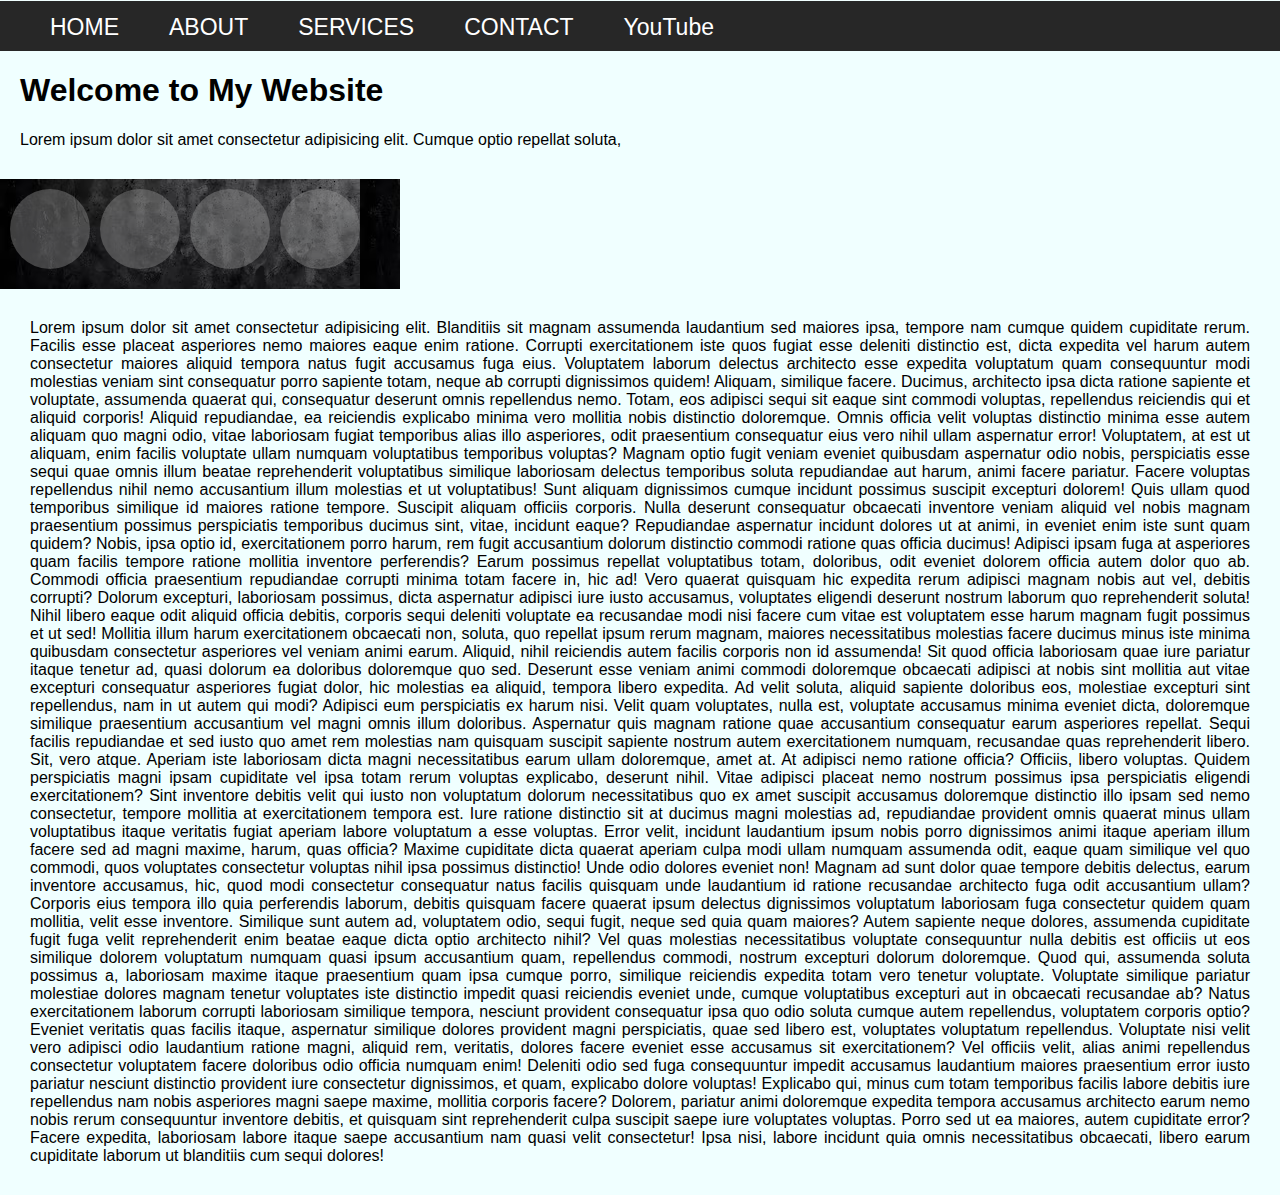
<file: index.html>
<!DOCTYPE html>
<html lang="en">
  <head>
    <meta charset="UTF-8" />
    <meta name="viewport" content="width=device-width, initial-scale=1.0" />
    <title>Microsoft Team</title>
    <link rel="icon" href="./img/microsoft-team-favicon.jpeg" />
    <link rel="stylesheet" href="style.css" />
    <link
      rel="stylesheet"
      href="https://cdnjs.cloudflare.com/ajax/libs/font-awesome/6.4.2/css/all.min.css"
      integrity="sha512-z3gLpd7yknf1YoNbCzqRKc4qyor8gaKU1qmn+CShxbuBusANI9QpRohGBreCFkKxLhei6S9CQXFEbbKuqLg0DA=="
      crossorigin="anonymous"
      referrerpolicy="no-referrer"
    />
  </head>
  <body> 
    <header style="margin-top: 1px; position: sticky; top: 0px;">
      <nav class="nav-bar">
        <ul style="height: 50px; position: absolute; top: -18px">
          <li style="margin-left: 10px">HOME</li>
          <li>ABOUT</li>
          <li>SERVICES</li>
          <li>CONTACT</li>
          <li><a href="./youTube.html" style="text-decoration: none; color: white;">YouTube</a></li>
        </ul>
      </nav>
    </header>
    <main>
      <h1>Welcome to My Website</h1>
      <p
        style="font-weight: lighter; font-family: Arial, Helvetica, sans-serif"
      >
        Lorem ipsum dolor sit amet consectetur adipisicing elit. Cumque optio
        repellat soluta,
      </p>
    </main>
    <section class="main-container">
      <div><i class="fa-solid fa-microphone"></i></div>
      <div>
        <i class="fa-solid fa-video"></i>
        <i class="fa-solid fa-circle-exclamation"></i>
      </div>
      <div><i class="fa-regular fa-closed-captioning"></i></div>
      <div><i class="fa-regular fa-face-laugh"></i></div>
    </section>
    <section class="content">
      Lorem ipsum dolor sit amet consectetur adipisicing elit. Blanditiis sit
      magnam assumenda laudantium sed maiores ipsa, tempore nam cumque quidem
      cupiditate rerum. Facilis esse placeat asperiores nemo maiores eaque enim
      ratione. Corrupti exercitationem iste quos fugiat esse deleniti distinctio
      est, dicta expedita vel harum autem consectetur maiores aliquid tempora
      natus fugit accusamus fuga eius. Voluptatem laborum delectus architecto
      esse expedita voluptatum quam consequuntur modi molestias veniam sint
      consequatur porro sapiente totam, neque ab corrupti dignissimos quidem!
      Aliquam, similique facere. Ducimus, architecto ipsa dicta ratione sapiente
      et voluptate, assumenda quaerat qui, consequatur deserunt omnis
      repellendus nemo. Totam, eos adipisci sequi sit eaque sint commodi
      voluptas, repellendus reiciendis qui et aliquid corporis! Aliquid
      repudiandae, ea reiciendis explicabo minima vero mollitia nobis distinctio
      doloremque. Omnis officia velit voluptas distinctio minima esse autem
      aliquam quo magni odio, vitae laboriosam fugiat temporibus alias illo
      asperiores, odit praesentium consequatur eius vero nihil ullam aspernatur
      error! Voluptatem, at est ut aliquam, enim facilis voluptate ullam numquam
      voluptatibus temporibus voluptas? Magnam optio fugit veniam eveniet
      quibusdam aspernatur odio nobis, perspiciatis esse sequi quae omnis illum
      beatae reprehenderit voluptatibus similique laboriosam delectus temporibus
      soluta repudiandae aut harum, animi facere pariatur. Facere voluptas
      repellendus nihil nemo accusantium illum molestias et ut voluptatibus!
      Sunt aliquam dignissimos cumque incidunt possimus suscipit excepturi
      dolorem! Quis ullam quod temporibus similique id maiores ratione tempore.
      Suscipit aliquam officiis corporis. Nulla deserunt consequatur obcaecati
      inventore veniam aliquid vel nobis magnam praesentium possimus
      perspiciatis temporibus ducimus sint, vitae, incidunt eaque? Repudiandae
      aspernatur incidunt dolores ut at animi, in eveniet enim iste sunt quam
      quidem? Nobis, ipsa optio id, exercitationem porro harum, rem fugit
      accusantium dolorum distinctio commodi ratione quas officia ducimus!
      Adipisci ipsam fuga at asperiores quam facilis tempore ratione mollitia
      inventore perferendis? Earum possimus repellat voluptatibus totam,
      doloribus, odit eveniet dolorem officia autem dolor quo ab. Commodi
      officia praesentium repudiandae corrupti minima totam facere in, hic ad!
      Vero quaerat quisquam hic expedita rerum adipisci magnam nobis aut vel,
      debitis corrupti? Dolorum excepturi, laboriosam possimus, dicta aspernatur
      adipisci iure iusto accusamus, voluptates eligendi deserunt nostrum
      laborum quo reprehenderit soluta! Nihil libero eaque odit aliquid officia
      debitis, corporis sequi deleniti voluptate ea recusandae modi nisi facere
      cum vitae est voluptatem esse harum magnam fugit possimus et ut sed!
      Mollitia illum harum exercitationem obcaecati non, soluta, quo repellat
      ipsum rerum magnam, maiores necessitatibus molestias facere ducimus minus
      iste minima quibusdam consectetur asperiores vel veniam animi earum.
      Aliquid, nihil reiciendis autem facilis corporis non id assumenda! Sit
      quod officia laboriosam quae iure pariatur itaque tenetur ad, quasi
      dolorum ea doloribus doloremque quo sed. Deserunt esse veniam animi
      commodi doloremque obcaecati adipisci at nobis sint mollitia aut vitae
      excepturi consequatur asperiores fugiat dolor, hic molestias ea aliquid,
      tempora libero expedita. Ad velit soluta, aliquid sapiente doloribus eos,
      molestiae excepturi sint repellendus, nam in ut autem qui modi? Adipisci
      eum perspiciatis ex harum nisi. Velit quam voluptates, nulla est,
      voluptate accusamus minima eveniet dicta, doloremque similique praesentium
      accusantium vel magni omnis illum doloribus. Aspernatur quis magnam
      ratione quae accusantium consequatur earum asperiores repellat. Sequi
      facilis repudiandae et sed iusto quo amet rem molestias nam quisquam
      suscipit sapiente nostrum autem exercitationem numquam, recusandae quas
      reprehenderit libero. Sit, vero atque. Aperiam iste laboriosam dicta magni
      necessitatibus earum ullam doloremque, amet at. At adipisci nemo ratione
      officia? Officiis, libero voluptas. Quidem perspiciatis magni ipsam
      cupiditate vel ipsa totam rerum voluptas explicabo, deserunt nihil. Vitae
      adipisci placeat nemo nostrum possimus ipsa perspiciatis eligendi
      exercitationem? Sint inventore debitis velit qui iusto non voluptatum
      dolorum necessitatibus quo ex amet suscipit accusamus doloremque
      distinctio illo ipsam sed nemo consectetur, tempore mollitia at
      exercitationem tempora est. Iure ratione distinctio sit at ducimus magni
      molestias ad, repudiandae provident omnis quaerat minus ullam voluptatibus
      itaque veritatis fugiat aperiam labore voluptatum a esse voluptas. Error
      velit, incidunt laudantium ipsum nobis porro dignissimos animi itaque
      aperiam illum facere sed ad magni maxime, harum, quas officia? Maxime
      cupiditate dicta quaerat aperiam culpa modi ullam numquam assumenda odit,
      eaque quam similique vel quo commodi, quos voluptates consectetur voluptas
      nihil ipsa possimus distinctio! Unde odio dolores eveniet non! Magnam ad
      sunt dolor quae tempore debitis delectus, earum inventore accusamus, hic,
      quod modi consectetur consequatur natus facilis quisquam unde laudantium
      id ratione recusandae architecto fuga odit accusantium ullam? Corporis
      eius tempora illo quia perferendis laborum, debitis quisquam facere
      quaerat ipsum delectus dignissimos voluptatum laboriosam fuga consectetur
      quidem quam mollitia, velit esse inventore. Similique sunt autem ad,
      voluptatem odio, sequi fugit, neque sed quia quam maiores? Autem sapiente
      neque dolores, assumenda cupiditate fugit fuga velit reprehenderit enim
      beatae eaque dicta optio architecto nihil? Vel quas molestias
      necessitatibus voluptate consequuntur nulla debitis est officiis ut eos
      similique dolorem voluptatum numquam quasi ipsum accusantium quam,
      repellendus commodi, nostrum excepturi dolorum doloremque. Quod qui,
      assumenda soluta possimus a, laboriosam maxime itaque praesentium quam
      ipsa cumque porro, similique reiciendis expedita totam vero tenetur
      voluptate. Voluptate similique pariatur molestiae dolores magnam tenetur
      voluptates iste distinctio impedit quasi reiciendis eveniet unde, cumque
      voluptatibus excepturi aut in obcaecati recusandae ab? Natus
      exercitationem laborum corrupti laboriosam similique tempora, nesciunt
      provident consequatur ipsa quo odio soluta cumque autem repellendus,
      voluptatem corporis optio? Eveniet veritatis quas facilis itaque,
      aspernatur similique dolores provident magni perspiciatis, quae sed libero
      est, voluptates voluptatum repellendus. Voluptate nisi velit vero adipisci
      odio laudantium ratione magni, aliquid rem, veritatis, dolores facere
      eveniet esse accusamus sit exercitationem? Vel officiis velit, alias animi
      repellendus consectetur voluptatem facere doloribus odio officia numquam
      enim! Deleniti odio sed fuga consequuntur impedit accusamus laudantium
      maiores praesentium error iusto pariatur nesciunt distinctio provident
      iure consectetur dignissimos, et quam, explicabo dolore voluptas!
      Explicabo qui, minus cum totam temporibus facilis labore debitis iure
      repellendus nam nobis asperiores magni saepe maxime, mollitia corporis
      facere? Dolorem, pariatur animi doloremque expedita tempora accusamus
      architecto earum nemo nobis rerum consequuntur inventore debitis, et
      quisquam sint reprehenderit culpa suscipit saepe iure voluptates voluptas.
      Porro sed ut ea maiores, autem cupiditate error? Facere expedita,
      laboriosam labore itaque saepe accusantium nam quasi velit consectetur!
      Ipsa nisi, labore incidunt quia omnis necessitatibus obcaecati, libero
      earum cupiditate laborum ut blanditiis cum sequi dolores!
    </section>
  </body>
</html>
</file>
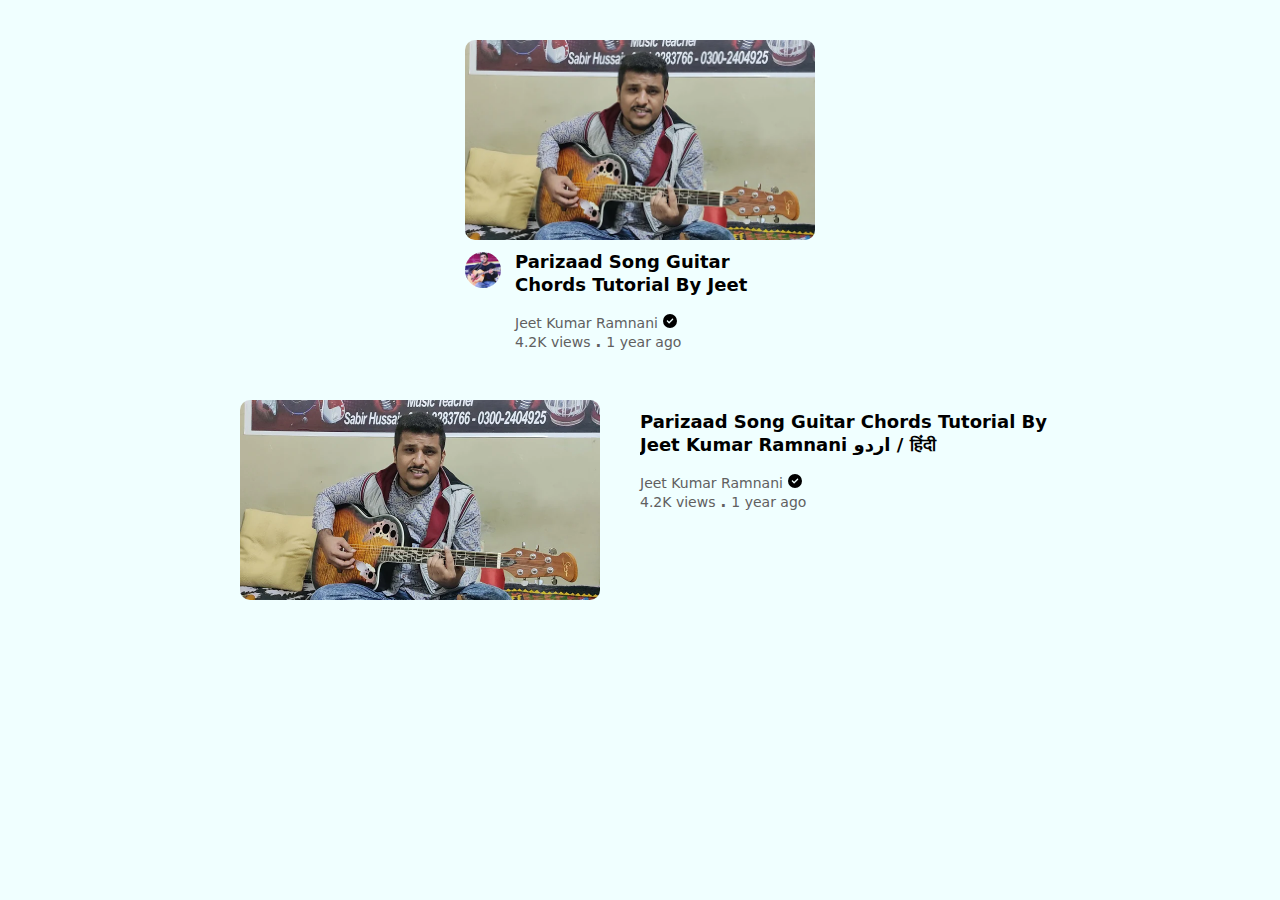
<file: youTube.html>
<!DOCTYPE html>
<html lang="en">
  <head>
    <meta charset="UTF-8" />
    <meta name="viewport" content="width=device-width, initial-scale=1.0" />
    <title>YouTube</title>
    <link rel="icon" href="./img/youTube.png" />
    <link rel="stylesheet" href="./youTube.css" />
    <link
      rel="stylesheet"
      href="https://cdnjs.cloudflare.com/ajax/libs/font-awesome/6.4.2/css/all.min.css"
      integrity="sha512-z3gLpd7yknf1YoNbCzqRKc4qyor8gaKU1qmn+CShxbuBusANI9QpRohGBreCFkKxLhei6S9CQXFEbbKuqLg0DA=="
      crossorigin="anonymous"
      referrerpolicy="no-referrer"
    />
  </head>
  <body>
    <section class="main-container">
      <a
        href="https://www.youtube.com/watch?v=B8b7vDbIeAw"
        style="text-decoration: none; color: black"
      >
        <div class="image">
          <i class="fa-regular fa-clock" title="Watch Later"></i>
        </div>

        <div class="channel-logo"></div>
        <div class="main-content-container">
          <div class="video-title">
            <h3>
              Parizaad Song Guitar Chords Tutorial By Jeet Kumar Ramnani اردو /
              हिंदी
            </h3>
          </div>
          <a href="" class="channel-detail">Jeet Kumar Ramnani</a>
          <div class="tick"></div>
          <br />
          <span class="channel-detail">4.2K views</span>
          <span
            class="channel-detail"
            style="font-weight: bolder; font-size: 15px"
            >.</span
          >
          <span class="channel-detail">1 year ago</span>
        </div>
        <div class="burger">
          <span
            style="
              display: block;
              margin: 0px;
              font-size: larger;
              font-weight: bolder;
            "
            >.</span
          ><span
            style="
              display: block;
              margin: 0px;
              font-size: larger;
              font-weight: bolder;
            "
            >.</span
          ><span
            style="
              display: block;
              margin-top: 0px;
              font-size: larger;
              font-weight: bolder;
            "
            >.</span
          >
        </div>
      </a>
    </section>

    <section class="main-container" style="width: 800px; height: 200px;">
        <a
          href="https://www.youtube.com/watch?v=B8b7vDbIeAw"
          style="text-decoration: none; color: black"
        >
          <div class="image" style="float: left; width: 360px;">
            <i class="fa-regular fa-clock" title="Watch Later" style="right: 440px;"></i>
          </div>
            <div class="main-content-container" style="left: 400px; width: 415px;">
                <div class="video-title">
                  <h3>
                    Parizaad Song Guitar Chords Tutorial By Jeet Kumar Ramnani اردو /
                    हिंदी
                  </h3>
                </div>
                <a href="" class="channel-detail">Jeet Kumar Ramnani</a>
                <div class="tick"></div>
                <br />
                <span class="channel-detail">4.2K views</span>
                <span
                  class="channel-detail"
                  style="font-weight: bolder; font-size: 15px"
                  >.</span
                >
                <span class="channel-detail">1 year ago</span>
            </div>
            <div class="burger">
                 <span
              style="
                display: block;
                margin: 0px;
                font-size: larger;
                font-weight: bolder;
              "
              >.</span
                ><span
              style="
                display: block;
                margin: 0px;
                font-size: larger;
                font-weight: bolder;
              "
              >.</span
                ><span
              style="
                display: block;
                margin-top: 0px;
                font-size: larger;
                font-weight: bolder;
              "
                >.</span>
            </div>
        </a>
      </section>
  </body>
</html>
</file>
<file: style.css>
body{
    padding: 0;
    margin: 0;
    font-family: 'Franklin Gothic Medium', 'Arial Narrow', Arial, sans-serif;
    background-color: azure;
}
.nav-bar{
    margin: 0px;
    background-color: rgb(39, 39, 39);
    height: 50px;
    width: 100%;
    padding: 0px;
    position: sticky;
}
.nav-bar ul li{

    list-style-type: none;
    color: white;
    height: 37px;
    padding-top: 15px;
    font-size: 23px;
    font-family: Arial, Helvetica, sans-serif;
    float: left;
    margin-left: 50px;
}
.main-container{
    height: 100px;
    width: 400px;
    background-color:  gray;
    padding-top: 10px;
    left: 30%;
    z-index: -1;
    background-image: url(./img/background.avif);
    margin-top: 30px;
    overflow: auto;

}
div{
    width: 80px;
    height: 80px;
    float: left;
    background-color: rgba(169, 169, 169, 0.363);
    border-radius: 50px;
    position: relative;
    margin-left: 10px;
    color: white;
}
div i{
    position: absolute;
    left: 20px;
    top: 20px;
    font-size: 40px;
}
.fa-circle-exclamation{
    color: orange;
    position: absolute;
    left: 50px;
    top: -7px;
}
.fa-microphone{
    left: 25px;
}
.content{
    text-align: justify;
    margin: 30px;
}
li:hover{
    background-color: lightgrey;
    cursor: pointer;
}
main{
    margin: 20px;
}
div:hover{
    background-color: darkgrey;
    cursor: pointer;
}
</file>
<file: youTube.css>
body{
    font-family: 'Franklin Gothic Medium', 'Arial Narrow', Arial, sans-serif;
    background-color: azure;
}
.main-container{
    /* border: 3px solid black; */
    width: 350px;
    height: 320px;
    position: relative;
    cursor: pointer;
    margin: auto;
    margin-top: 40px;
    font-family: system-ui, -apple-system, BlinkMacSystemFont, 'Segoe UI', Roboto, Oxygen, Ubuntu, Cantarell, 'Open Sans', 'Helvetica Neue', sans-serif;
}
.fa-clock{
    position: absolute;
    color: white;
    font-size: 35px;
    margin-right: 10px;
    margin-top: 5px;
    font-weight: bolder;
    right: 0px;
    font-weight: 40;
    visibility: hidden;
}
.image{
    background-image: url(./img/jeetSirThumbnail.png);
    background-size: cover;
    background-repeat: no-repeat;
    width: 100%;
    height: 200px;
    border-radius: 10px;
}
.channel-logo{
    background-image: url(./img/sir-jeet-channel0profile.jpg);
    background-size: cover;
    width: 36px;
    height: 36px;
    border-radius: 50px;
    margin-top: 12px;
    margin-right: 12px;
    position: absolute;
    
}
.main-content-container{
    position: absolute;
    left: 50px;
    width: 80%;
    margin-top: 10px;

}
.video-title h3{
    font-size: large;
    margin-top: 0px;
    overflow: hidden;
    line-height: 23px;
    font-weight: bold;
    height: 45px;
}
.tick{
    background-image: url(./img/circle-check-solid.svg);
    display: inline-block;
    background-repeat: no-repeat;
    width: 14px;
    height: 14px;

}
.channel-detail{

    font-size: 14px;  
    font-weight: 1px; 
    text-decoration: none; 
    color: #606060;
}
.burger{
    line-height: 5px; 
    position: absolute; 
    right: 5px; 
    margin-top: 10px; 
    visibility: hidden;
}
.main-container:hover{
    .fa-clock{
        visibility: visible;
    }
    .burger{
        visibility: visible;
    }
}
</file>
